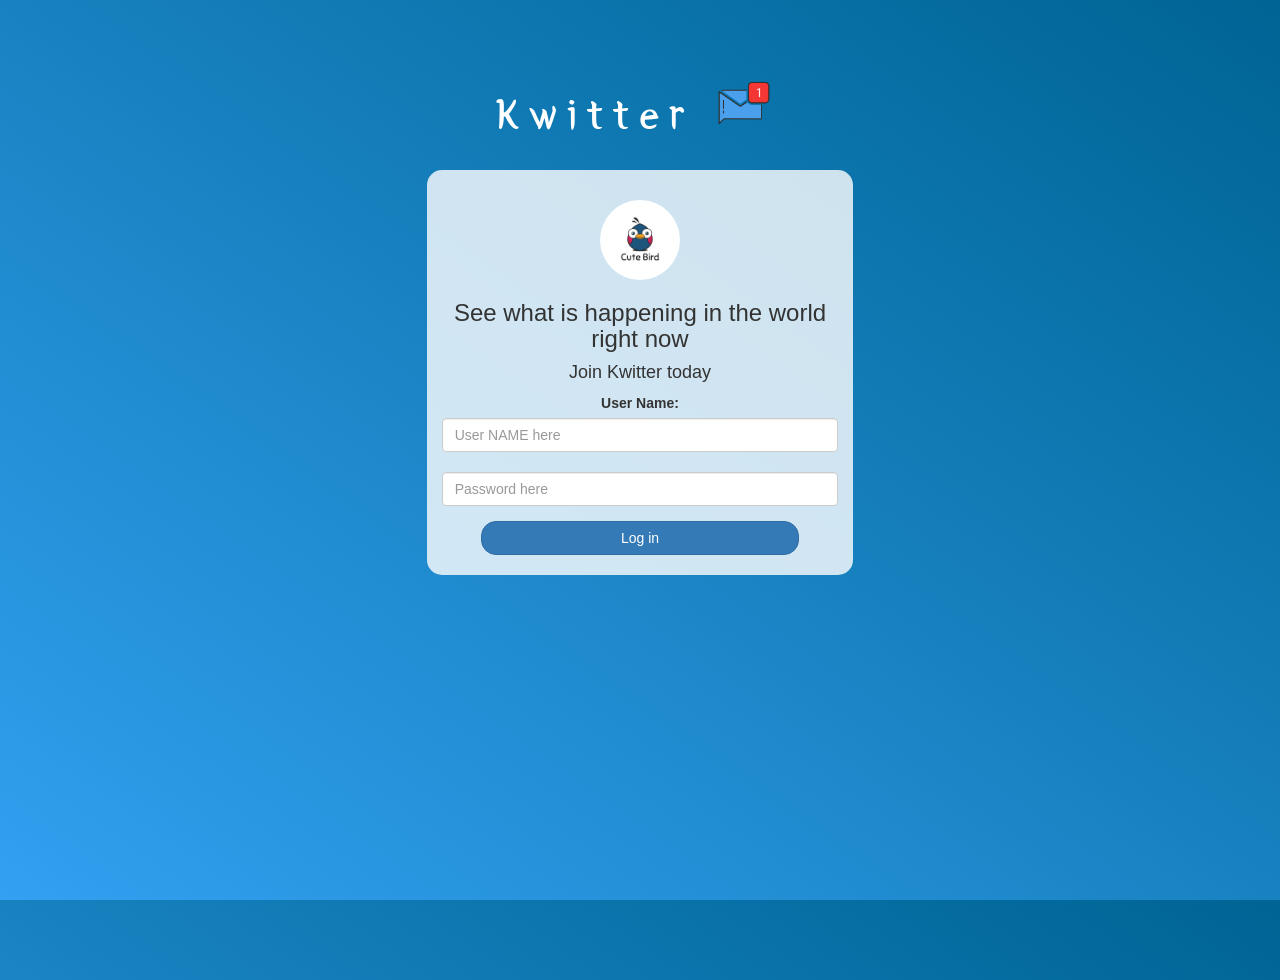
<file: index.html>
<!DOCTYPE html>
<html>
<head>
	<title>Kwitter</title>
<link href="https://fonts.googleapis.com/css?family=Yeon+Sung&display=swap" rel="stylesheet"><meta name="viewport" content="width=device-width, initial-scale=1">

<link rel="stylesheet" href="https://maxcdn.bootstrapcdn.com/bootstrap/3.4.0/css/bootstrap.min.css">
<script src="https://ajax.googleapis.com/ajax/libs/jquery/3.4.1/jquery.min.js"></script>
<script src="https://maxcdn.bootstrapcdn.com/bootstrap/3.4.0/js/bootstrap.min.js"></script>

<link rel="stylesheet" type="text/css" href="style.css">
<script src="kwitter.js"></script>
</head>
<body>
<center>
	<h1 class="header">
		Kwitter	<sup>
	<img src="m2.png">
	</sup>
</h1>
	<div class="col-lg-4 col-md-6 col-sm-6 col-xs-11 login_div">
	<img src="logo.png" class="logo">
		<h3 >See what is happening in the world right now</h3>
		<h4 >Join Kwitter today</h4>
		<div class="form-group">
		  <label >User Name:</label>
          <input type="text" id="User_name" class="form-control" placeholder="User NAME here">
		  <br>
		  <input type="password" id="Pass_word" class="form-control" placeholder="Password here">
		</div>
		<button onclick="addUser()" id="login_button" class="btn btn-primary">Log in</button>
		<br><br>
	</div>
</center>
</body>
</html>
</file>
<file: style.css>
html, body
{
  height: 100%;
  margin: 0;
}

body
{
background-image: linear-gradient(to right top, #33a0f1, #2591d9, #1882c1, #0a73aa, #006494);
}

.header
{
	color: white;font-family: 'Yeon Sung';font-size: 45px;letter-spacing: 10px;margin-top: 80px;
}
.header img
{
	width: 80px;margin-left: -15px;
}

.login_div
{
	background: rgba(255,255,255,0.8);float: none;border-radius: 15px;
}

.logo
{
	width: 80px;margin-top: 30px;border-radius: 40px;
}

#login_button
{
	width: 80%;border-radius: 15px;
}

.room_name
{
	cursor: pointer;
	font-size: 20px;
}


#logout
{
	font-size: 20px; float: right;
}


#Output
{
	padding: 10px; width:80%;background: rgba(255,255,255,0.8);border-radius: 15px;
}

.input_div_room_page
{
	width: 80%;
}

.input_div label
{
	color: white;font-size: 20px;
}


.input_div_message_page
{
	position: fixed;bottom: 0px;width: 100%;background: rgba(255,255,255,0.8);
}
.input_div_message_page label
{
	color: black;
}
.input_div_message_page #msg
{
	width: 80%;
}
.input_div_message_page button
{
	margin-top: 15px;
	width: 50%; 
}
.color_white
{
	color: white
}

.user_tick
{
	width:20px;
}
.message_h4
{
	padding-left:5px;color:grey;
}
</file>
